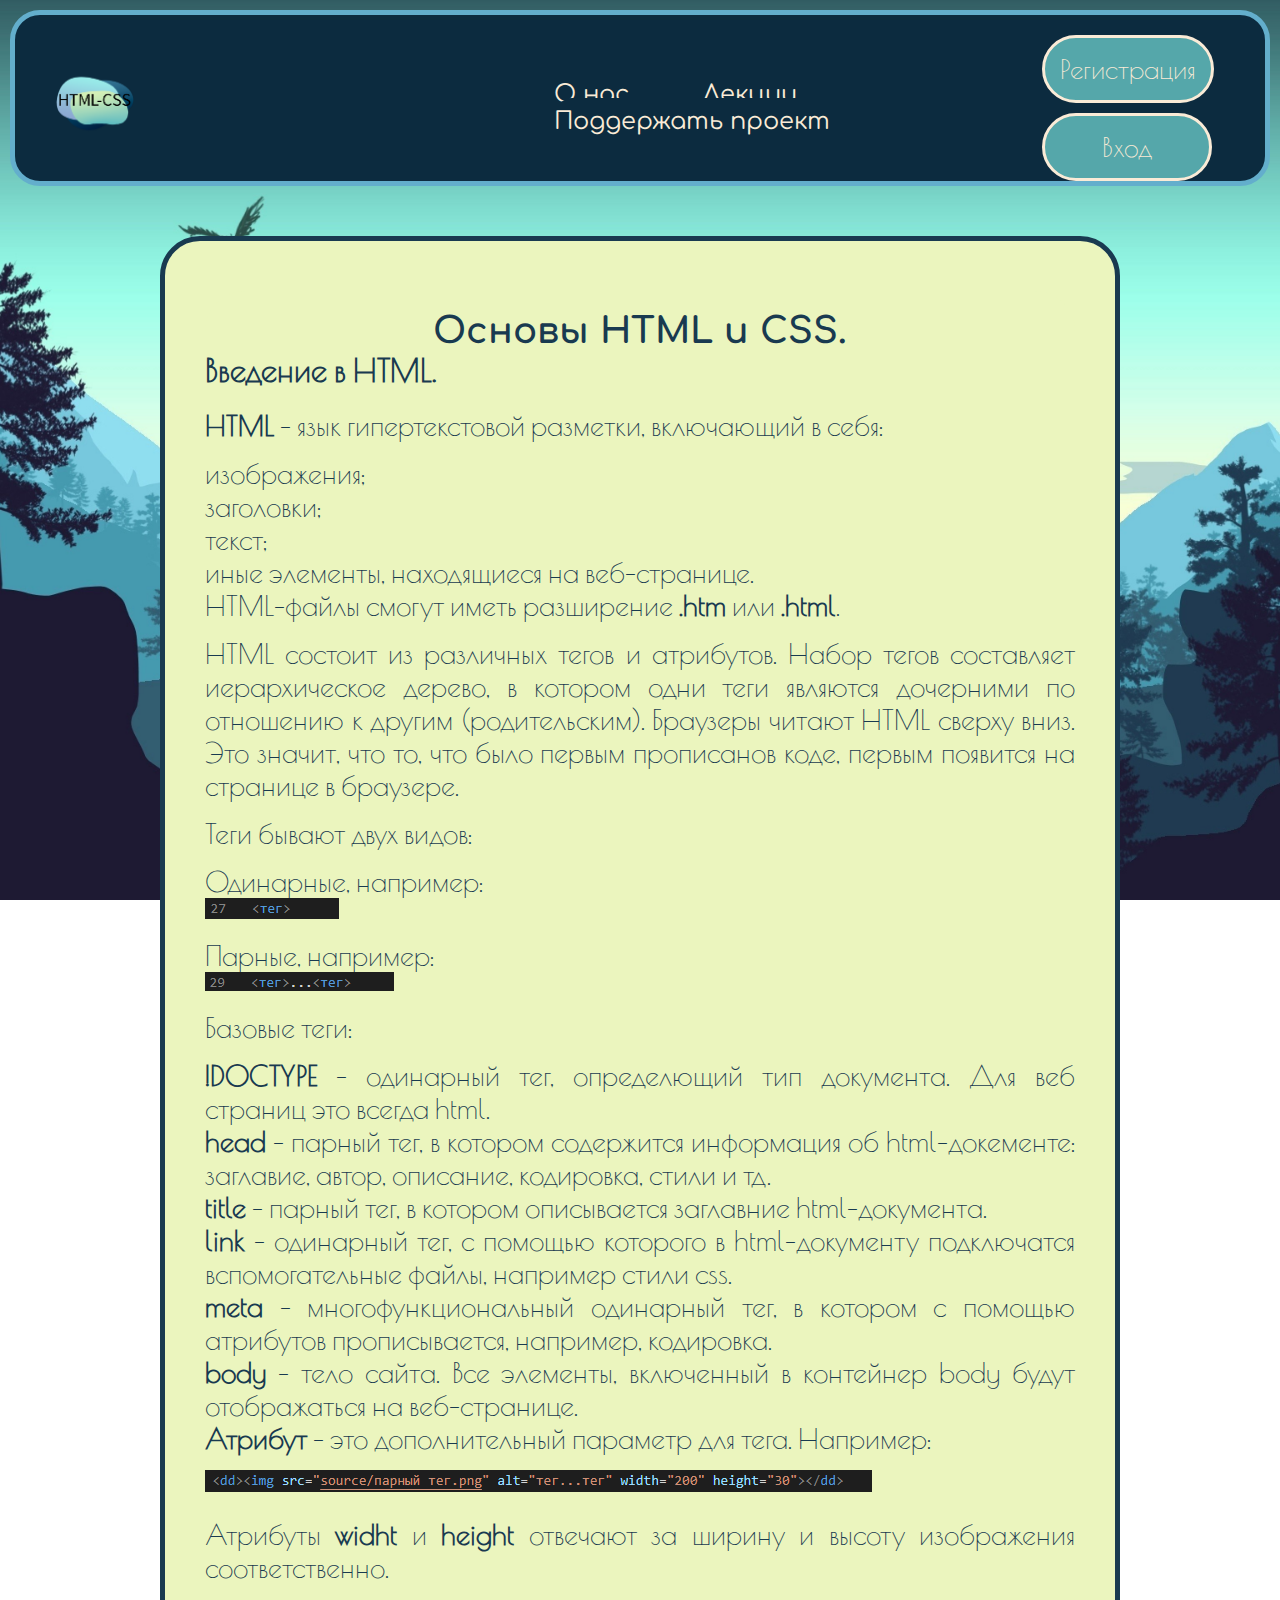
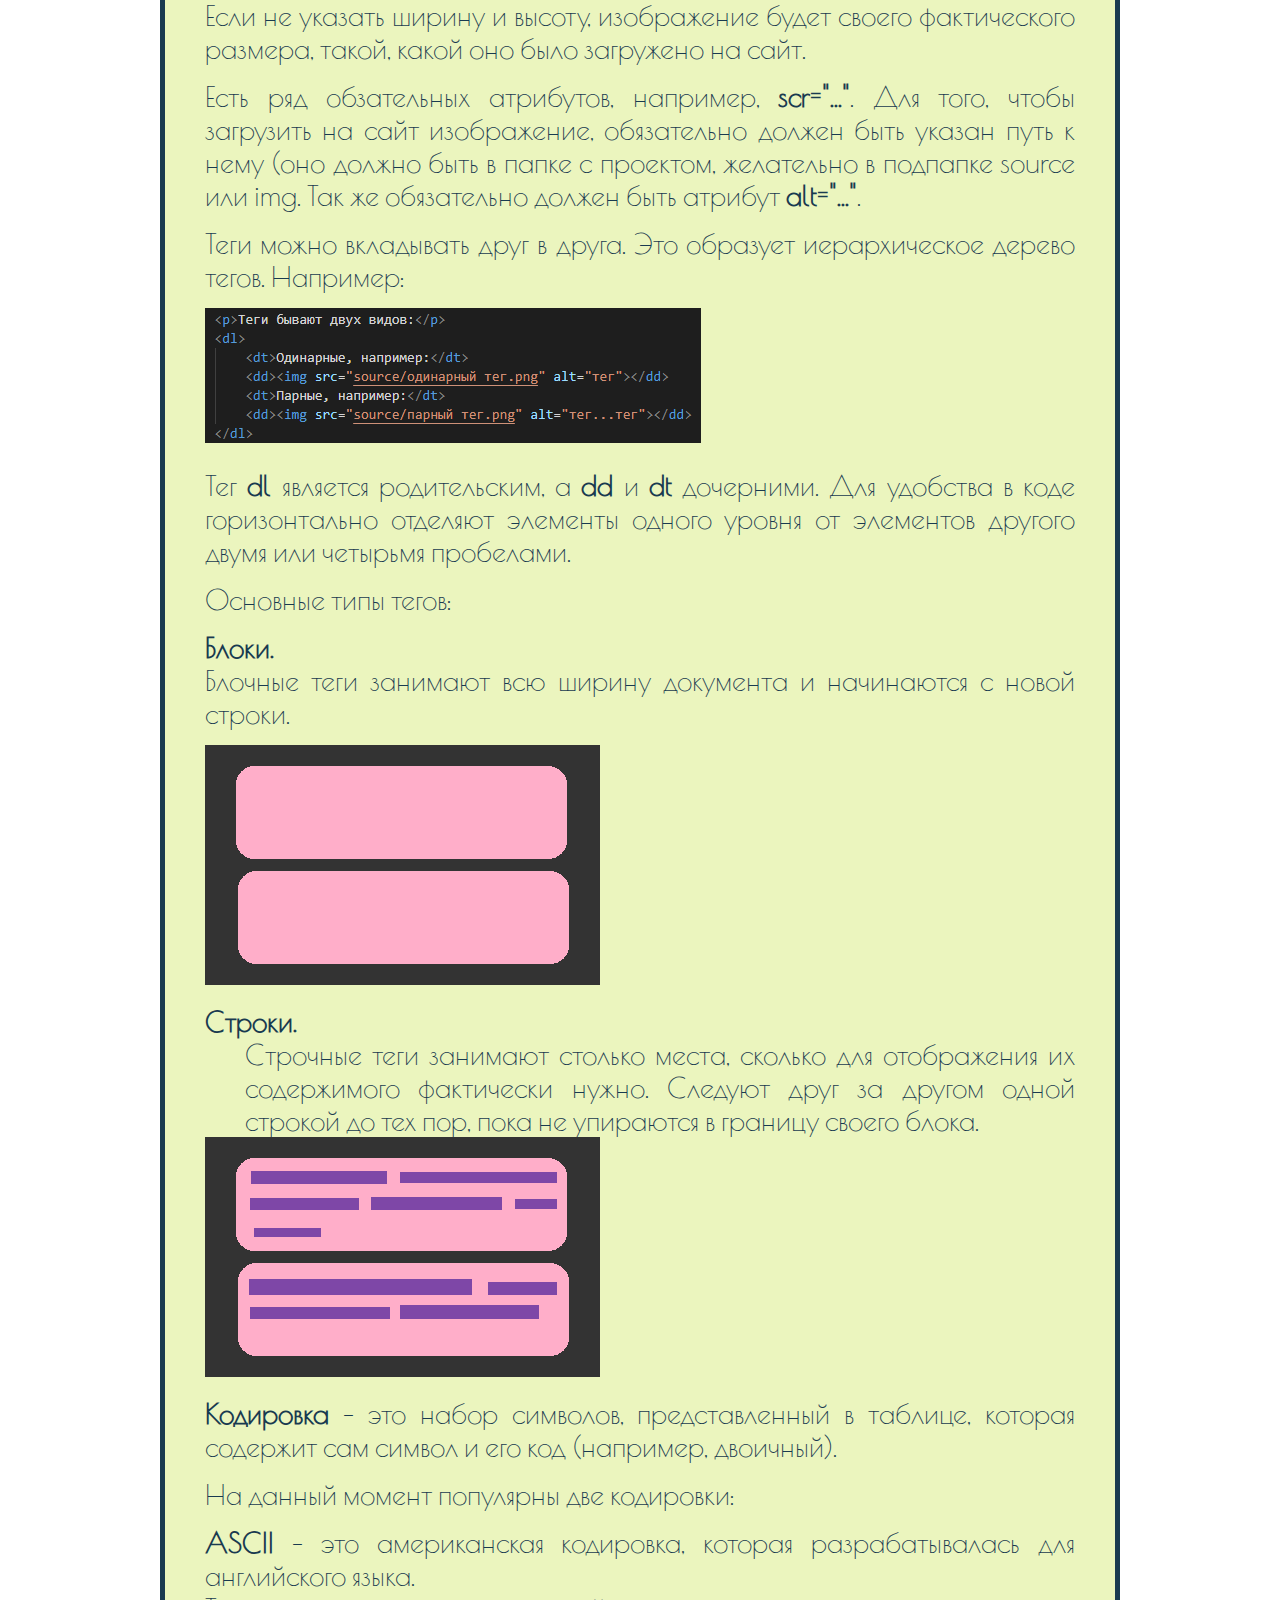
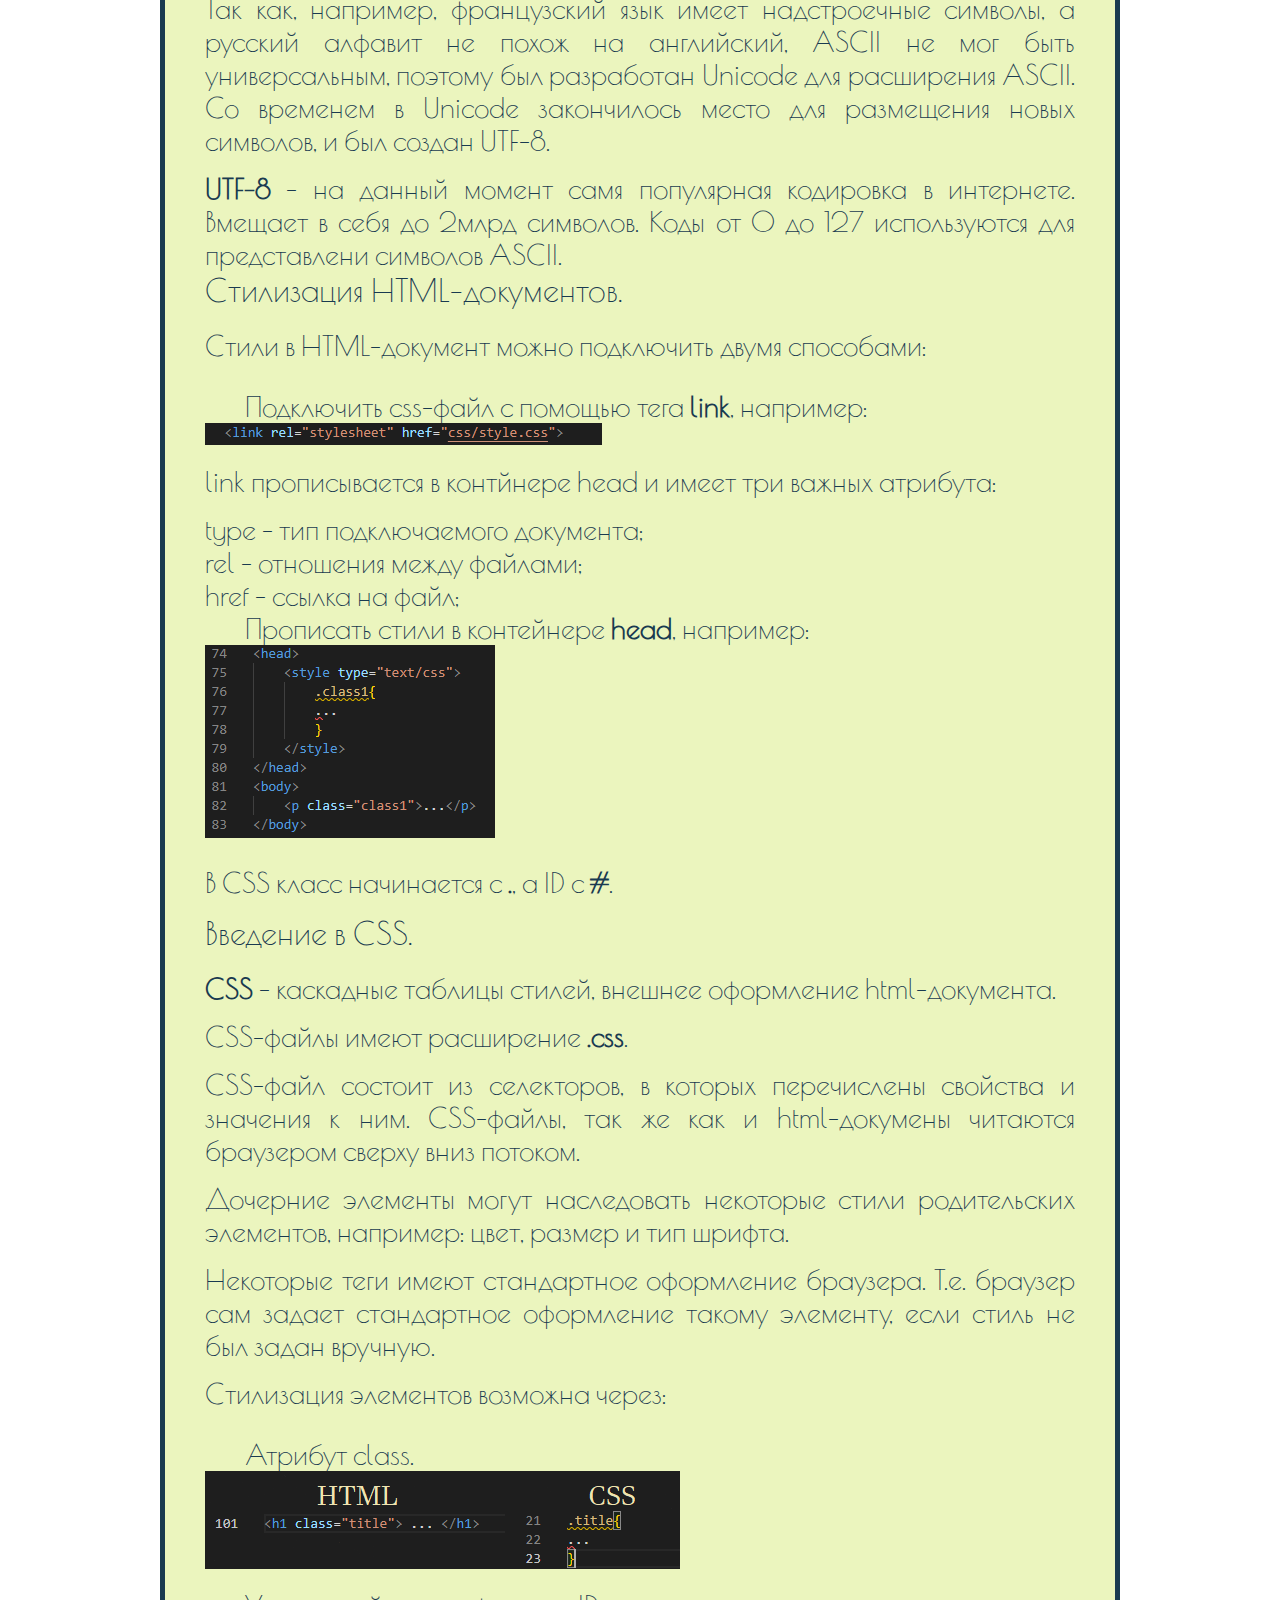
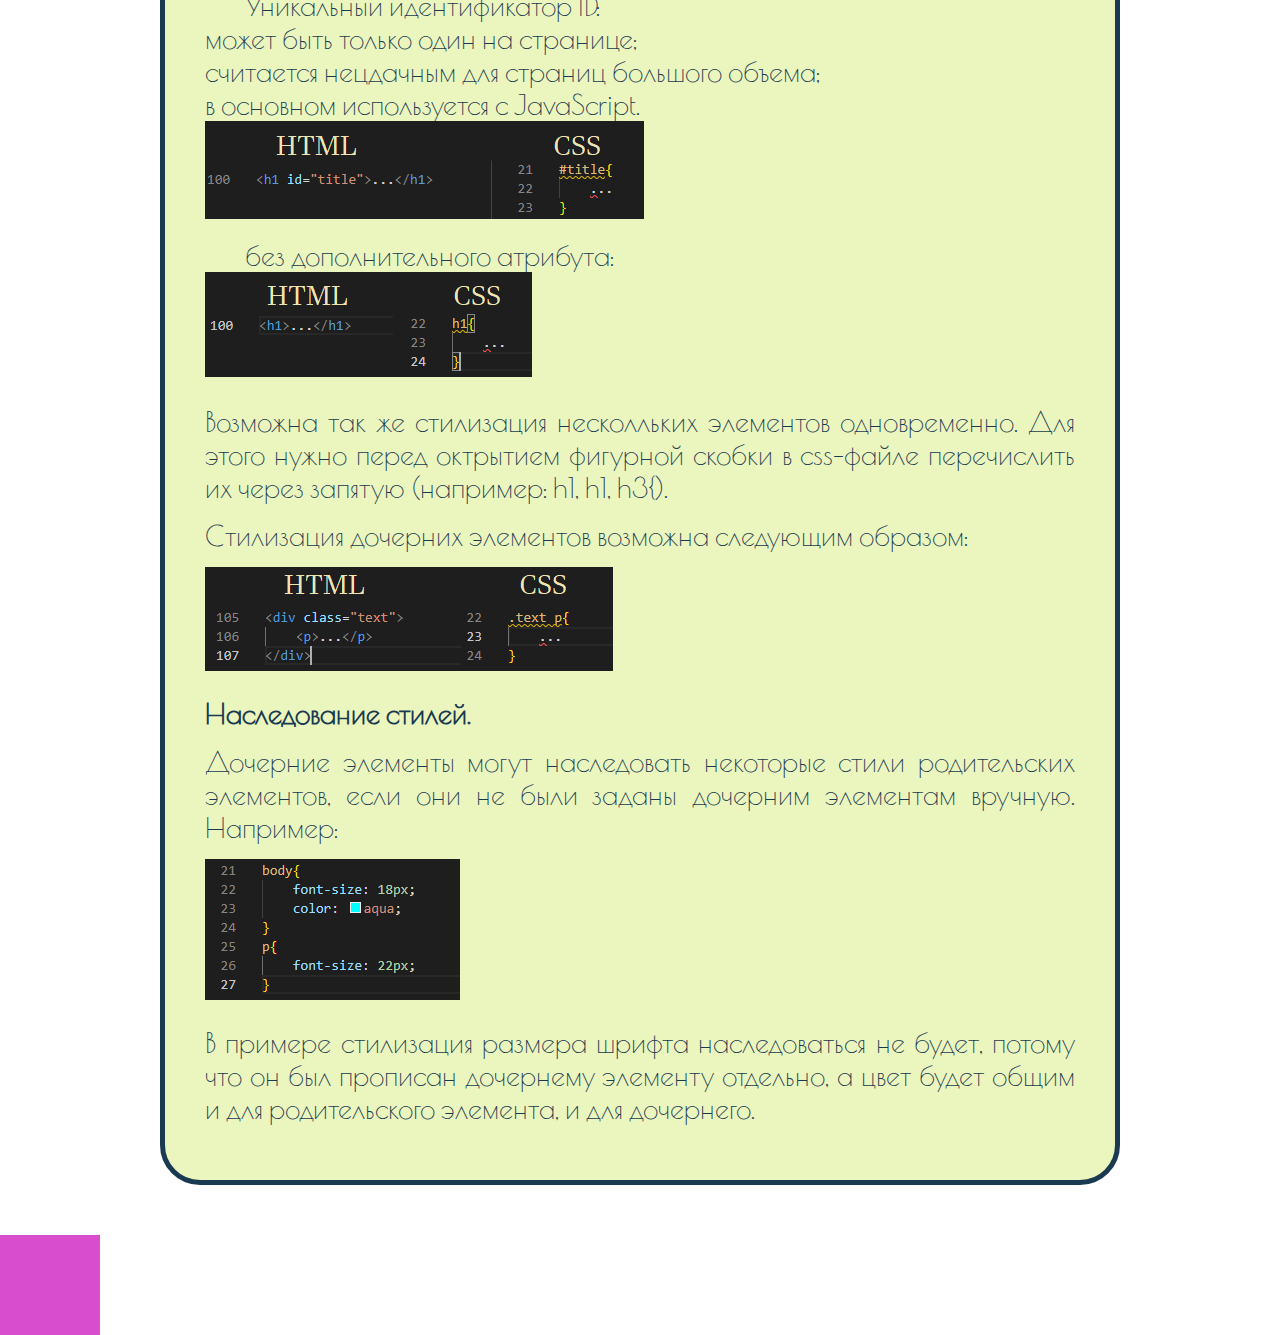
<file: project1/index.html>
<!DOCTYPE html>
<html>
    <head>
        <link rel="preconnect" href="https://fonts.googleapis.com">
        <link rel="preconnect" href="https://fonts.gstatic.com" crossorigin>
        <link href="https://fonts.googleapis.com/css2?family=Comfortaa:wght@400;700&family=Poiret+One&display=swap" rel="stylesheet">

        <link rel="stylesheet" href="css/style.css">
        
        <title>Основы HTML и CSS</title>
    </head>
    <body>
        <header>
            <nav class="navbar">
                <a href="#" class="navbar logo"><img src="source/logo.png" 
                width="150px" height="150px" alt="HTML-CSS"></a>
                <div class="navbar links">
                    <a href="#" class="navbar links about-us">О нас</a>
                    <a href="#" class="navbar links lections">Лекции</a>
                    <a href="#" class="navbar links donation">Поддержать проект</a>
                </div>
                <form class="navbar buttons">
                    <button class="navbar buttons sign-up">Регистрация</button>
                    <button class="navbar buttons sign-in">Вход</button>
                </form>
            </nav>
        </header>
        <main>
            <div class="article">
                <div class="article text">
                    <h1><b>Основы HTML и CSS.</b></h1>
                    <h3><b>Введение в HTML.</b></h3>
                    <p><b>HTML</b> - язык гипертекстовой разметки, включающий в себя:</p>
                    <ul>
                        <li>изображения;</li>
                        <li>заголовки;</li>
                        <li>текст;</li>
                        <li>иные элементы, находящиеся на веб-странице.</li>
                    </ul>    
                    <p>HTML-файлы смогут иметь разширение <b>.htm</b> или <b>.html</b>.</p>
                    <p>HTML состоит из различных тегов и атрибутов. Набор тегов составляет иерархическое дерево, в котором одни теги являются дочерними по отношению к другим (родительским). Браузеры читают HTML сверху вниз. Это значит, что то, что было первым прописанов коде, первым появится на странице в браузере.</p>
                    <p>Теги бывают двух видов:</p>
                    <ul>
                        <li>Одинарные, например:</dt>
                        <img src="source/одинарный тег.png" alt="тег">
                        <li>Парные, например:</dt>
                        <img src="source/парный тег.png" alt="тег...тег">
                    </ul>
                    <p>Базовые теги:</p>
                    <ul>
                        <li><b>!DOCTYPE</b> - одинарный тег, определющий тип документа. Для веб страниц это всегда html.</li>
                        <li><b>head</b> - парный тег, в котором содержится информация об html-докементе: заглавие, автор, описание, кодировка, стили и тд.</li>
                        <li><b>title</b> - парный тег, в котором описывается заглавние html-документа.</li>
                        <li><b>link</b> - одинарный тег, с помощью которого в html-документу подключатся вспомогательные файлы, например стили css.</li>
                        <li><b>meta</b> - многофункциональный одинарный тег, в котором с помощью атрибутов прописывается, например, кодировка.</li>
                        <li><b>body</b> - тело сайта. Все элементы, включенный в контейнер body будут отображаться на веб-странице.</li>
                    </ul>
                    <p><b>Атрибут</b> - это дополнительный параметр для тега. Например:</p>
                    <img src="source/атрибут.png" alt="высота и ширина изображения">
                    <p>Атрибуты <b>widht</b> и <b>height</b> отвечают за ширину и высоту изображения соответственно.</p>
                    <p>Если не указать ширину и высоту, изображение будет своего фактического размера, такой, какой оно было загружено на сайт.</p>
                    <p>Есть ряд обзательных атрибутов, например, <b>scr="..."</b>. Для того, чтобы загрузить на сайт изображение, обязательно должен быть указан путь к нему (оно должно быть в папке с проектом, желательно в подпапке source или img. Так же обязательно должен быть атрибут <b>alt="..."</b>.</p>
                    <p>Теги можно вкладывать друг в друга. Это образует иерархическое дерево тегов. Например:</p>
                    <img src="source/иерархия.png" alt="">
                    <p>Тег <b>dl</b> является родительским, а <b>dd</b> и <b>dt</b> дочерними. Для удобства в коде горизонтально отделяют элементы одного уровня от элементов другого двумя или четырьмя пробелами.</p>
                    <p>Основные типы тегов:</p>
                    <ul>
                        <li><b>Блоки.</b></li>
                        <p>Блочные теги занимают всю ширину документа и начинаются с новой строки.</p>
                        <img src="source/блоки.png" alt="">
                        <li><b>Строки.</b></li>
                        <dd>Строчные теги занимают столько места, сколько для отображения их содержимого фактически нужно. Следуют друг за другом одной строкой до тех пор, пока не упираются в границу своего блока.</dd>  
                        <img src="source/строки.png" alt="">
                    </ul>    
                        <p><b>Кодировка</b> - это набор символов, представленный в таблице, которая содержит сам символ и его код (например, двоичный).</p>
                        <p>На данный момент популярны две кодировки:</p>
                        <ol>
                            <li><b>ASCII</b> - это американская кодировка, которая разрабатывалась для английского языка.</li>
                            <p>Так как, например, французский язык имеет надстроечные символы, а русский алфавит не похож на английский, ASCII не мог быть универсальным, поэтому был разработан Unicode для расширения ASCII. Со временем в Unicode закончилось место для размещения новых символов, и был создан UTF-8.</p>
                            <li><b>UTF-8</b> - на данный момент самя популярная кодировка в интернете. Вмещает в себя до 2млрд символов. Коды от 0 до 127 используются для представлени символов ASCII.</li>
                        </ol>
                    <h3>Стилизация HTML-документов.</h3>
                    <p>Стили в HTML-документ можно подключить двумя способами:</p>
                    <dl>
                        <dd>Подключить css-файл с помощью тега <b>link</b>, например:</dd>
                        <dt><img src="source/link.png" alt=""></dt>
                        <p>link прописывается в контйнере head и имеет три важных атрибута:</p>
                        <ul>
                            <li>type - тип подключаемого документа;</li>
                            <li>rel - отношения между файлами;</li>
                            <li>href - ссылка на файл;</li>
                        </ul>
                        <dd>Прописать стили в контейнере <b>head</b>, например:</dd>
                        <dt><img src="source/head.png" alt=""></dt>
                    </dl>
                    <p>В CSS класс начинается с <b>.</b>, а ID с <b>#</b>.</p>
                    <h3>Введение в CSS.</h3>
                    <p><b>CSS</b> - каскадные таблицы стилей, внешнее оформление html-документа.</p>
                    <p>CSS-файлы имеют расширение <b>.css</b>.</p>
                    <p>CSS-файл состоит из селекторов, в которых перечислены свойства и значения к ним. CSS-файлы, так же как и html-докумены читаются браузером сверху вниз потоком.</p>
                    <p>Дочерние элементы могут наследовать некоторые стили родительских элементов, например: цвет, размер и тип шрифта.</p>
                    <p>Некоторые теги имеют стандартное оформление браузера. Т.е. браузер сам задает стандартное оформление такому элементу, если стиль не был задан вручную.</p>
                    <p>Стилизация элементов возможна через:</p>
                    <dl>
                        <dd>Атрибут class.</dd>
                        <dt><img src="source/class.png" alt=""></dt>
                        <dd>Уникальный идентификатор ID:</dd>
                        <ul>
                            <li>может быть только один на странице;</li>
                            <li>считается нецдачным для страниц большого объема;</li>
                            <li>в основном используется с JavaScript.</li>
                        </ul>
                        <dt><img src="source/id.png" alt=""></dt>
                        <dd>без дополнительного атрибута:</dd>
                        <dt><img src="source/noneatr.png" alt=""></dt>
                    </dl>
                    <p>Возможна так же стилизация несколльких элементов одновременно. Для этого нужно перед октрытием фигурной скобки в css-файле перечислить их через запятую (например: h1, h1, h3{).</p>
                    <p>Стилизация дочерних элементов возможна следующим образом:</p>
                    <img src="source/relstl.png" alt="">
                    <p><b>Наследование стилей.</b></p>
                    <p>Дочерние элементы могут наследовать некоторые стили родительских элементов, если они не были заданы дочерним элементам вручную. Например:</p>
                    <img src="source/наследование.png" alt="">
                    <p>В примере стилизация размера шрифта наследоваться не будет, потому что он был прописан дочернему элементу отдельно, а цвет будет общим и для родительского элемента, и для дочернего.</p>
                </div>
            </div>
        </main>
        <footer>
            <div class="footer">
                
            </div>
        </footer>
    </body>
</html>
</file>
<file: project1/css/style.css>
html {
    box-sizing: border-box;
    font-size: 16px;
  }
  *, *:before, *:after {
    box-sizing: inherit;
  }
  body, h1, h2, h3, h4, h5, h6, p, ol, ul {
    margin: 0;
    padding: 0;
    font-weight: normal;
  }
  ol, ul {
    list-style: none;
  }
  img {
    max-width: 100%;
    height: auto;
  }
  button {
    -webkit-appearance: none;
       -moz-appearance: none;
            appearance: none;
    border: 0;
    border-radius: 0;
    background: #ccc;
  }
body{
   background-image: url("/project1/source/bg.png");
   background-attachment: fixed;
   background-position: center;
   background-size: cover;
}
.navbar{
    background-image: url("/project1/source/navbar.png");
    border: 5px solid rgb(99, 174, 204);
    border-radius: 30px;
    width: auto;
    margin-left: 10px;
    margin-right: 10px;
    margin-top: 10px;
    height:max-content;
    display: flex;
    align-items: center;
}
.logo{
    margin-left: 40px;
    display: inline;
    margin-right: 400px;
    border: none;
}
.links{
    display: inline;
    align-items: inherit;
    padding-top: 10px;
    border: none;
    margin-right: 130px;
}
.about-us, .lections, .donation{
    font-family: 'Comfortaa', cursive;
    font-size: 18pt;
    margin-right: 60px;
    text-decoration-line: none;
    color: antiquewhite;
}  
.buttons{
    display: inline;
    align-items: inherit;
    border: none;
}
.sign-in, .sign-up{
    margin-right: 30px;
    font-family: 'Poiret One', cursive; 
    font-size: 20pt;
    text-decoration-line: none;
    color: antiquewhite;
    background: rgb(85, 167, 170);
    border: 3px solid antiquewhite;
    border-radius: 60px;
    padding: 15px;
    min-width: 170px;
    cursor: pointer;
}
.sign-in:focus, .sign-up:focus{
  outline: none;
  box-shadow: 0 0 0 4px #cbd6ee;
}
.article{
  background: #ebf5be;
  margin-left: 160px;
  margin-right: 160px;
  margin-top: 50px;
  margin-bottom: 50px;
  height: 100%;
  border: 5px solid #193a50;
  border-radius: 40px;
  text-align: justify;
}
.text{
  border: none;
  display: inline-block;
  margin-left: 40px;
  margin-right: 40px;
  margin-bottom: 40px;
  font-family: 'Poiret One', cursive;
  color: #193a50;
  font-size: 28px;
}
.text h1{
  font-family: 'Comfortaa', cursive;
  font-size: 36px;
  color: #193a50;
  text-align: center;
  padding-top: 20px;
}
.text h3{
  font-family: 'Poiret One', cursive;
  color: #193a50;
  font-size: 32px;
  margin-bottom: 20px;
}
.text img{
  display: inherit;
  margin-bottom: 20px;
}
.text p{
  margin-bottom: 15px;
}
.footer{
  display: flex;
  background: #d84dcc;
  width: 100px;
  height: 100px;
}
</file>
